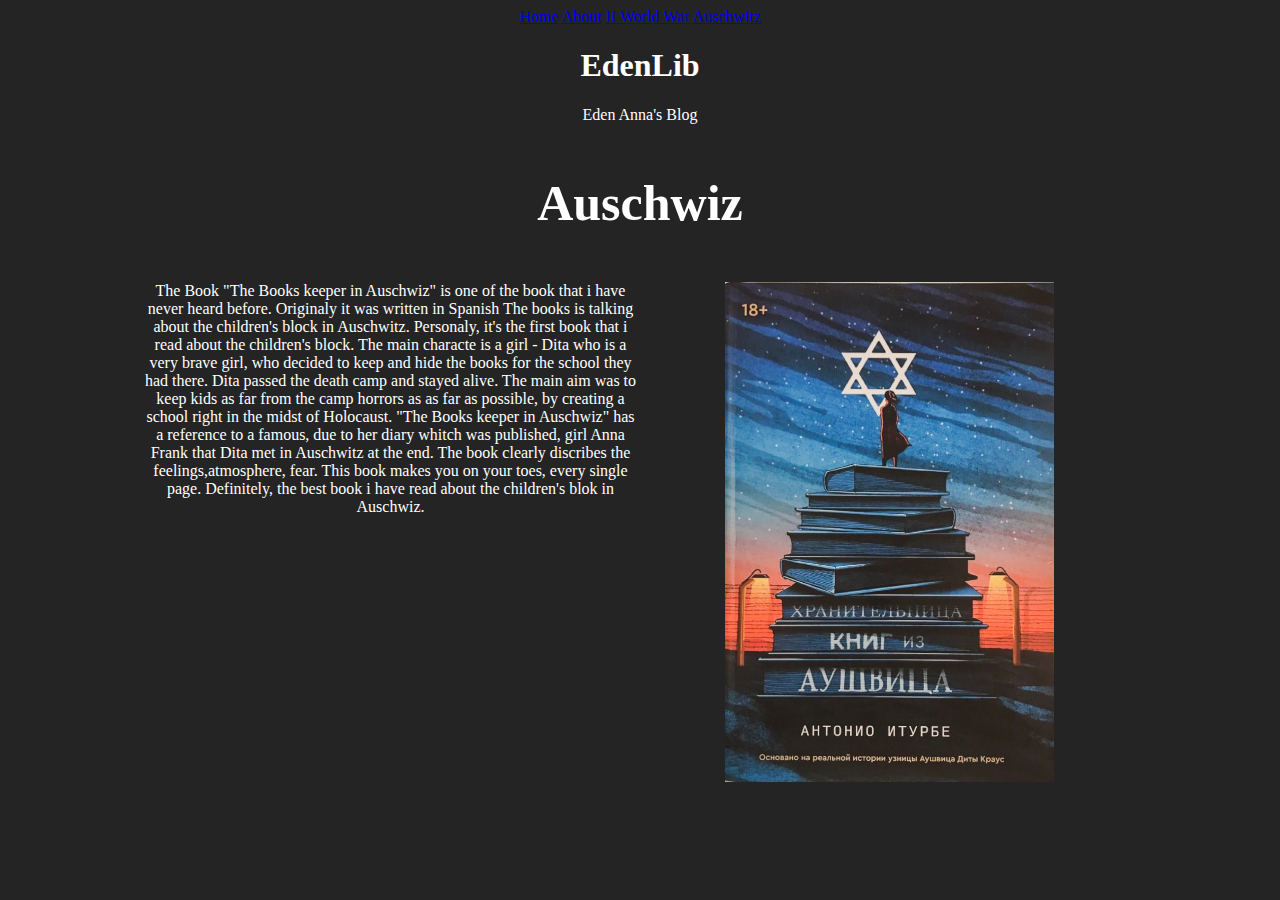
<file: auschwitz.html>
<!DOCTYPE html>
<html>
<head>

<title>EdenLib</title>
<style>
  img{
    max-width: 500px;
    max-height: 500px;
  }
body {
  background-color: #242424;
  text-align: center;
  color: white;
}
</style>
</head>

<header>

  <div class="groupheader">
  <a href="index.html">Home</a>
  <a href="about.html">About</a>
  <a href="ii world war.html">II World War</a>
  <a href="auschwitz.html">Auschwitz</a>
</div>
</header>
<main>
<h1>EdenLib</h1>
<p>Eden Anna's Blog</p>
<h3> Auschwiz </h3>


<style>
.columns{
	width: 495px;
	display: inline-block;
  vertical-align: top;
}
</style>



<div>
	 <div class="columns">
              <p2 align="left"> 
                The Book "The Books keeper in Auschwiz" is one of the book that i have never heard before. Originaly it was written in Spanish
                 The books is talking about the children's block in Auschwitz. Personaly, it's the first book that i read about the children's block.
                The main characte is a girl - Dita who is a very brave girl, who decided to keep and hide the books for the school they had there. Dita passed the death camp and stayed alive.
                 The main aim was to keep kids as far from the camp horrors as as far as possible, by creating a school right in the midst of Holocaust. "The Books keeper in Auschwiz" has a reference to a famous, due to her diary whitch was published, girl Anna Frank that Dita met in Auschwitz at the end.

              The book clearly discribes the feelings,atmosphere, fear. This book makes you on your toes, every single page.
              Definitely, the best book i have read about the children's blok in Auschwiz.

              </p2>
  					</div>
  					<div class="columns">
  						   <img class="camppic" src="girl.jpg" alt="girl">
  					</div>
  				</div>


          <style>

            h3 {
              font-size: 50px;
            }

          </style>






<body>



</body>
</html>
</file>
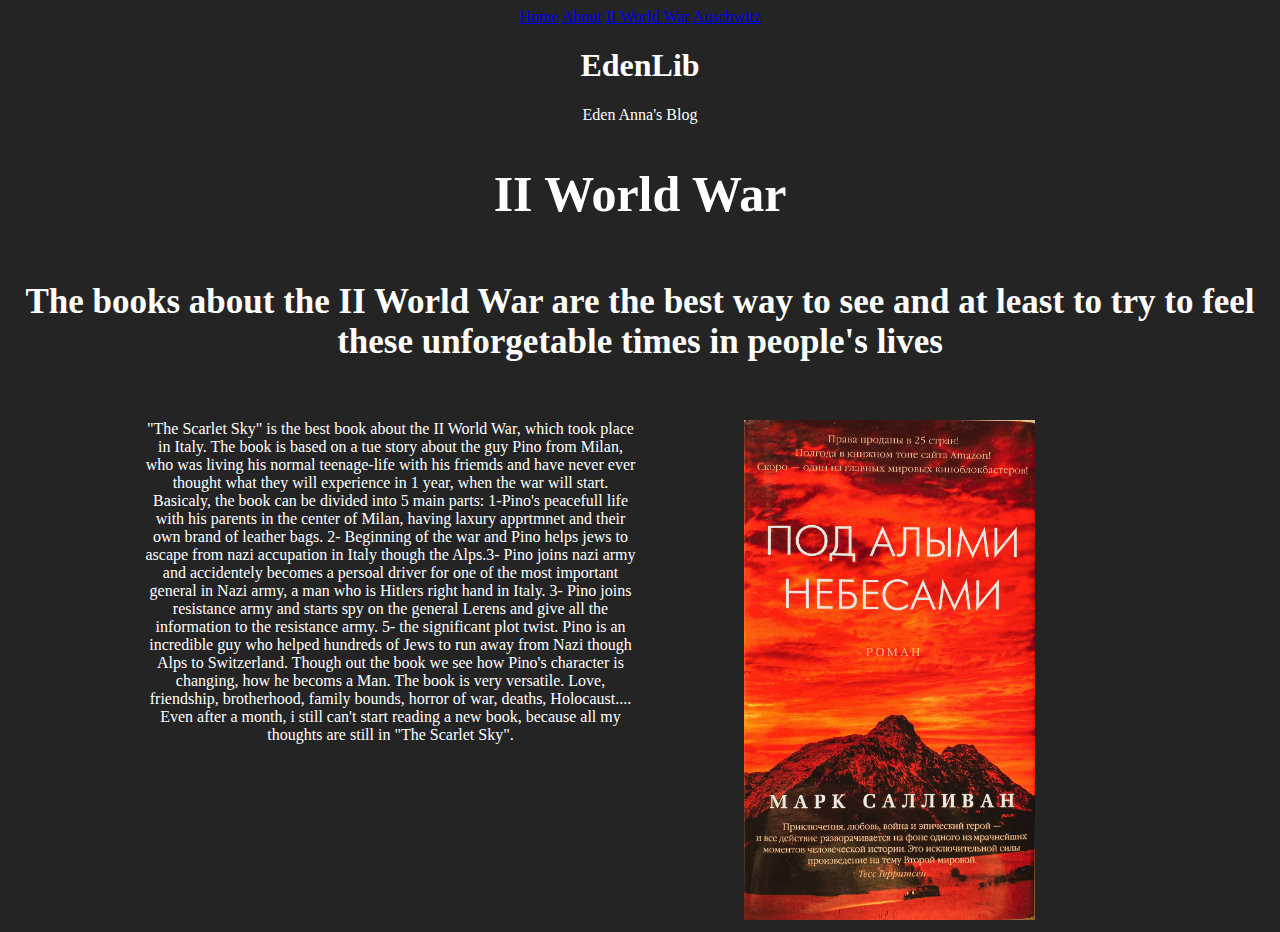
<file: ii world war.html>
<!DOCTYPE html>
<html>
<head>

<title>EdenLib</title>
<style>

body {
  background-color: #242424;
  text-align: center;
  color: white;
}
</style>

<div id="container">

<style =text/css>

img{
  max-width: 500px;
  max-height: 500px;


}

</style>

</head>

<header>

  <div class="groupheader">
  <a href="index.html">Home</a>
  <a href="about.html">About</a>
  <a href="ii world war.html">II World War</a>
  <a href="auschwitz.html">Auschwitz</a>
</div>
</header>
<main>
  <div id=container>
<h1>EdenLib</h1>
<p>Eden Anna's Blog</p>
<style>
  p{ text-size:24px;}
  </style>
  <style>
  .columns{
  	width: 495px;
  	display: inline-block;
    vertical-align: top;
  }
</style>
<div class="textwar">
<h2> II World War <h2/> </div>
<div>
    <h5>  The books about the II World War are the best way to see and at least to try to feel these unforgetable times in people's lives  </h5>
</div>

          <div>
          	 <div class="columns">
                        <p2 align="left">  "The Scarlet Sky" is the best book about the II World War, which took place in Italy.
                          The book is based on a tue story about the guy Pino from Milan, who was living his normal teenage-life with his friemds and have never ever thought what they will experience in 1 year, when the war will start.
                          Basicaly, the book can be divided into 5 main parts: 1-Pino's peacefull life with his parents in the center of Milan, having laxury apprtmnet and their own brand of leather bags. 2- Beginning of the war and Pino helps jews to ascape from nazi accupation in Italy though the Alps.3- Pino joins nazi army and accidentely becomes a persoal driver for one of the most important general in Nazi army, a man who is Hitlers right hand in Italy. 3- Pino joins resistance army and starts spy on the general Lerens and give all the information to the resistance army. 5- the significant plot twist.
                          Pino is an incredible guy who helped hundreds of Jews to run away from Nazi though Alps to Switzerland. Though out the book we see how Pino's character is changing, how he becoms a Man. The book is very versatile. Love, friendship, brotherhood, family bounds, horror of war, deaths, Holocaust....
                          Even after a month, i still can't start reading a new book, because all my thoughts are still in "The Scarlet Sky". 

                        </p2>
            					</div>
            					<div class="columns">
            						   <img class="warpic" src="war.jpeg" alt="war">
            					</div>
            				</div>











  <style>

    h3 {
      font-size: 35px;
    }

    </style>

<style>

  h4 {
    font-size: 35px;
  }
h2 {font-size: 50px; }
h5 {
  font-size: 35px;
}


  </style>

</div>

<div class="warpic">


  <style>

</div>


<div/>
<body>



</body>
</html>
</file>
